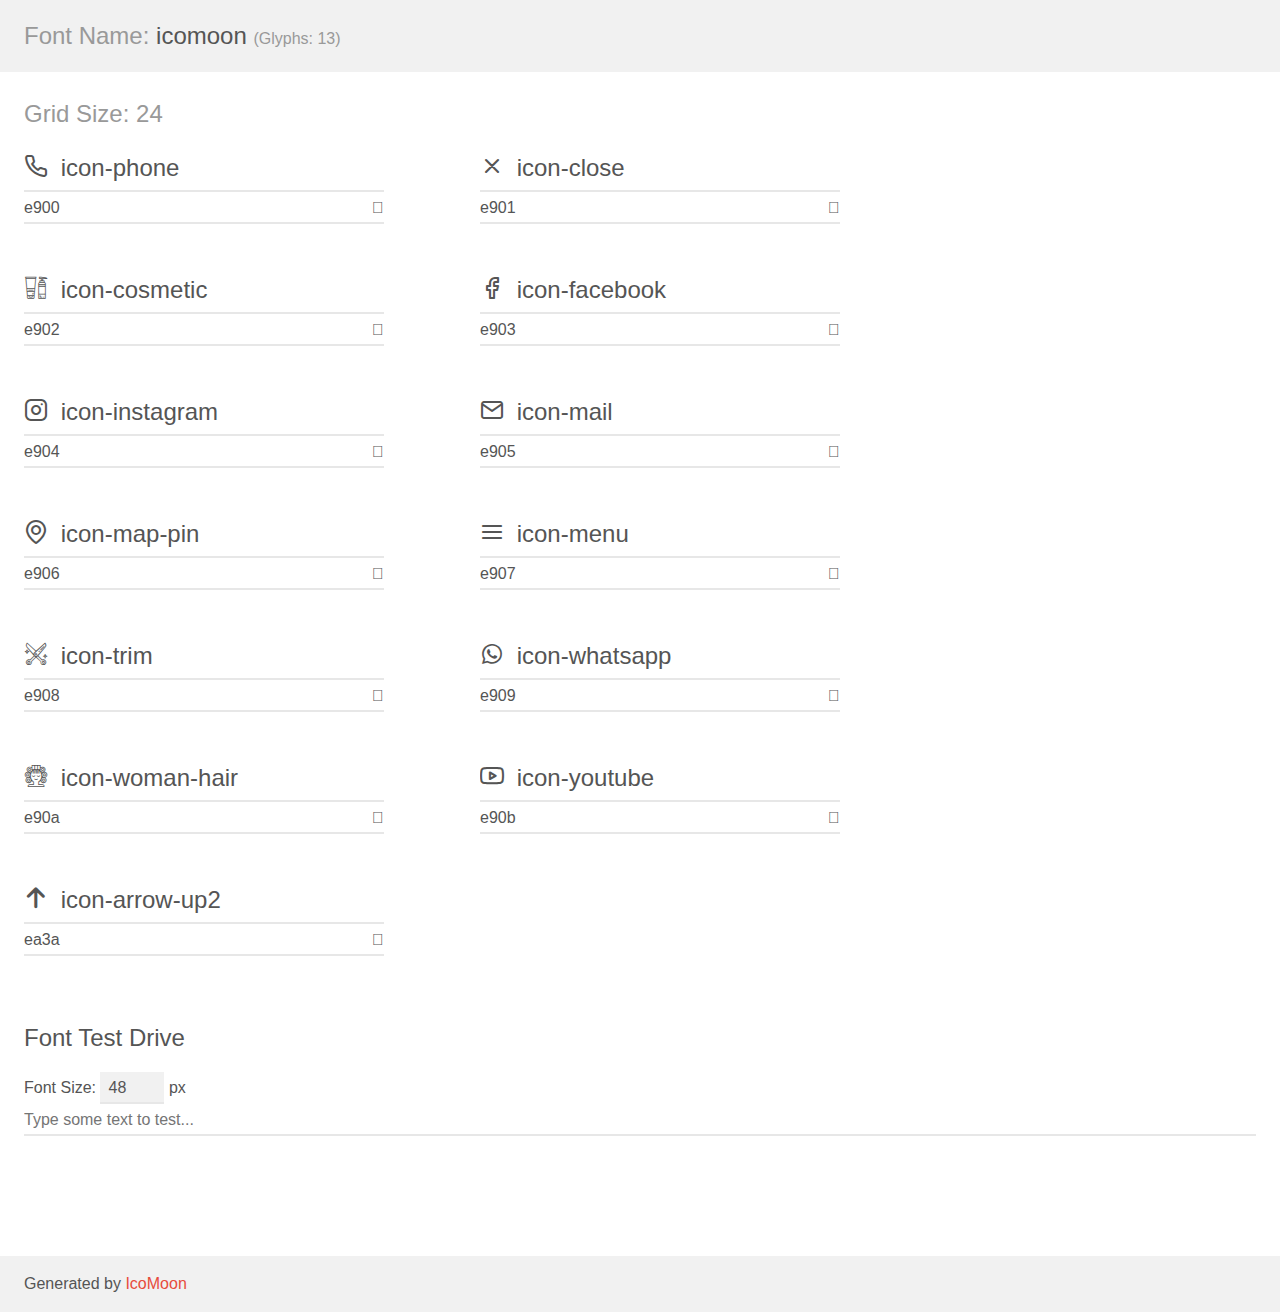
<file: assets/fonts/demo.html>
<!doctype html>
<html>
<head>
    <meta charset="utf-8">
    <title>IcoMoon Demo</title>
    <meta name="description" content="An Icon Font Generated By IcoMoon.io">
    <meta name="viewport" content="width=device-width, initial-scale=1">
    <link rel="stylesheet" href="demo-files/demo.css">
    <link rel="stylesheet" href="style.css"></head>
<body>
    <div class="bgc1 clearfix">
        <h1 class="mhmm mvm"><span class="fgc1">Font Name:</span> icomoon <small class="fgc1">(Glyphs:&nbsp;13)</small></h1>
    </div>
    <div class="clearfix mhl ptl">
        <h1 class="mvm mtn fgc1">Grid Size: 24</h1>
        <div class="glyph fs1">
            <div class="clearfix bshadow0 pbs">
                <span class="icon-phone"></span>
                <span class="mls"> icon-phone</span>
            </div>
            <fieldset class="fs0 size1of1 clearfix hidden-false">
                <input type="text" readonly value="e900" class="unit size1of2" />
                <input type="text" maxlength="1" readonly value="&#xe900;" class="unitRight size1of2 talign-right" />
            </fieldset>
            <div class="fs0 bshadow0 clearfix hidden-true">
                <span class="unit pvs fgc1">liga: </span>
                <input type="text" readonly value="" class="liga unitRight" />
            </div>
        </div>
        <div class="glyph fs1">
            <div class="clearfix bshadow0 pbs">
                <span class="icon-close"></span>
                <span class="mls"> icon-close</span>
            </div>
            <fieldset class="fs0 size1of1 clearfix hidden-false">
                <input type="text" readonly value="e901" class="unit size1of2" />
                <input type="text" maxlength="1" readonly value="&#xe901;" class="unitRight size1of2 talign-right" />
            </fieldset>
            <div class="fs0 bshadow0 clearfix hidden-true">
                <span class="unit pvs fgc1">liga: </span>
                <input type="text" readonly value="" class="liga unitRight" />
            </div>
        </div>
        <div class="glyph fs1">
            <div class="clearfix bshadow0 pbs">
                <span class="icon-cosmetic"></span>
                <span class="mls"> icon-cosmetic</span>
            </div>
            <fieldset class="fs0 size1of1 clearfix hidden-false">
                <input type="text" readonly value="e902" class="unit size1of2" />
                <input type="text" maxlength="1" readonly value="&#xe902;" class="unitRight size1of2 talign-right" />
            </fieldset>
            <div class="fs0 bshadow0 clearfix hidden-true">
                <span class="unit pvs fgc1">liga: </span>
                <input type="text" readonly value="" class="liga unitRight" />
            </div>
        </div>
        <div class="glyph fs1">
            <div class="clearfix bshadow0 pbs">
                <span class="icon-facebook"></span>
                <span class="mls"> icon-facebook</span>
            </div>
            <fieldset class="fs0 size1of1 clearfix hidden-false">
                <input type="text" readonly value="e903" class="unit size1of2" />
                <input type="text" maxlength="1" readonly value="&#xe903;" class="unitRight size1of2 talign-right" />
            </fieldset>
            <div class="fs0 bshadow0 clearfix hidden-true">
                <span class="unit pvs fgc1">liga: </span>
                <input type="text" readonly value="" class="liga unitRight" />
            </div>
        </div>
        <div class="glyph fs1">
            <div class="clearfix bshadow0 pbs">
                <span class="icon-instagram"></span>
                <span class="mls"> icon-instagram</span>
            </div>
            <fieldset class="fs0 size1of1 clearfix hidden-false">
                <input type="text" readonly value="e904" class="unit size1of2" />
                <input type="text" maxlength="1" readonly value="&#xe904;" class="unitRight size1of2 talign-right" />
            </fieldset>
            <div class="fs0 bshadow0 clearfix hidden-true">
                <span class="unit pvs fgc1">liga: </span>
                <input type="text" readonly value="" class="liga unitRight" />
            </div>
        </div>
        <div class="glyph fs1">
            <div class="clearfix bshadow0 pbs">
                <span class="icon-mail"></span>
                <span class="mls"> icon-mail</span>
            </div>
            <fieldset class="fs0 size1of1 clearfix hidden-false">
                <input type="text" readonly value="e905" class="unit size1of2" />
                <input type="text" maxlength="1" readonly value="&#xe905;" class="unitRight size1of2 talign-right" />
            </fieldset>
            <div class="fs0 bshadow0 clearfix hidden-true">
                <span class="unit pvs fgc1">liga: </span>
                <input type="text" readonly value="" class="liga unitRight" />
            </div>
        </div>
        <div class="glyph fs1">
            <div class="clearfix bshadow0 pbs">
                <span class="icon-map-pin"></span>
                <span class="mls"> icon-map-pin</span>
            </div>
            <fieldset class="fs0 size1of1 clearfix hidden-false">
                <input type="text" readonly value="e906" class="unit size1of2" />
                <input type="text" maxlength="1" readonly value="&#xe906;" class="unitRight size1of2 talign-right" />
            </fieldset>
            <div class="fs0 bshadow0 clearfix hidden-true">
                <span class="unit pvs fgc1">liga: </span>
                <input type="text" readonly value="" class="liga unitRight" />
            </div>
        </div>
        <div class="glyph fs1">
            <div class="clearfix bshadow0 pbs">
                <span class="icon-menu"></span>
                <span class="mls"> icon-menu</span>
            </div>
            <fieldset class="fs0 size1of1 clearfix hidden-false">
                <input type="text" readonly value="e907" class="unit size1of2" />
                <input type="text" maxlength="1" readonly value="&#xe907;" class="unitRight size1of2 talign-right" />
            </fieldset>
            <div class="fs0 bshadow0 clearfix hidden-true">
                <span class="unit pvs fgc1">liga: </span>
                <input type="text" readonly value="" class="liga unitRight" />
            </div>
        </div>
        <div class="glyph fs1">
            <div class="clearfix bshadow0 pbs">
                <span class="icon-trim"></span>
                <span class="mls"> icon-trim</span>
            </div>
            <fieldset class="fs0 size1of1 clearfix hidden-false">
                <input type="text" readonly value="e908" class="unit size1of2" />
                <input type="text" maxlength="1" readonly value="&#xe908;" class="unitRight size1of2 talign-right" />
            </fieldset>
            <div class="fs0 bshadow0 clearfix hidden-true">
                <span class="unit pvs fgc1">liga: </span>
                <input type="text" readonly value="" class="liga unitRight" />
            </div>
        </div>
        <div class="glyph fs1">
            <div class="clearfix bshadow0 pbs">
                <span class="icon-whatsapp"></span>
                <span class="mls"> icon-whatsapp</span>
            </div>
            <fieldset class="fs0 size1of1 clearfix hidden-false">
                <input type="text" readonly value="e909" class="unit size1of2" />
                <input type="text" maxlength="1" readonly value="&#xe909;" class="unitRight size1of2 talign-right" />
            </fieldset>
            <div class="fs0 bshadow0 clearfix hidden-true">
                <span class="unit pvs fgc1">liga: </span>
                <input type="text" readonly value="" class="liga unitRight" />
            </div>
        </div>
        <div class="glyph fs1">
            <div class="clearfix bshadow0 pbs">
                <span class="icon-woman-hair"></span>
                <span class="mls"> icon-woman-hair</span>
            </div>
            <fieldset class="fs0 size1of1 clearfix hidden-false">
                <input type="text" readonly value="e90a" class="unit size1of2" />
                <input type="text" maxlength="1" readonly value="&#xe90a;" class="unitRight size1of2 talign-right" />
            </fieldset>
            <div class="fs0 bshadow0 clearfix hidden-true">
                <span class="unit pvs fgc1">liga: </span>
                <input type="text" readonly value="" class="liga unitRight" />
            </div>
        </div>
        <div class="glyph fs1">
            <div class="clearfix bshadow0 pbs">
                <span class="icon-youtube"></span>
                <span class="mls"> icon-youtube</span>
            </div>
            <fieldset class="fs0 size1of1 clearfix hidden-false">
                <input type="text" readonly value="e90b" class="unit size1of2" />
                <input type="text" maxlength="1" readonly value="&#xe90b;" class="unitRight size1of2 talign-right" />
            </fieldset>
            <div class="fs0 bshadow0 clearfix hidden-true">
                <span class="unit pvs fgc1">liga: </span>
                <input type="text" readonly value="" class="liga unitRight" />
            </div>
        </div>
        <div class="glyph fs1">
            <div class="clearfix bshadow0 pbs">
                <span class="icon-arrow-up2"></span>
                <span class="mls"> icon-arrow-up2</span>
            </div>
            <fieldset class="fs0 size1of1 clearfix hidden-false">
                <input type="text" readonly value="ea3a" class="unit size1of2" />
                <input type="text" maxlength="1" readonly value="&#xea3a;" class="unitRight size1of2 talign-right" />
            </fieldset>
            <div class="fs0 bshadow0 clearfix hidden-true">
                <span class="unit pvs fgc1">liga: </span>
                <input type="text" readonly value="arrow-up2, up2" class="liga unitRight" />
            </div>
        </div>
    </div>

    <!--[if gt IE 8]><!-->
    <div class="mhl clearfix mbl">
        <h1>Font Test Drive</h1>
        <label>
            Font Size: <input id="fontSize" type="number" class="textbox0 mbm"
            min="8" value="48" />
            px
        </label>
        <input id="testText" type="text" class="phl size1of1 mvl"
        placeholder="Type some text to test..." value=""/>
        <div id="testDrive" class="icon-" style="font-family: icomoon">&nbsp;
        </div>
    </div>
    <!--<![endif]-->
    <div class="bgc1 clearfix">
        <p class="mhl">Generated by <a href="https://icomoon.io/app">IcoMoon</a></p>
    </div>

    <script src="demo-files/demo.js"></script>
</body>
</html>
</file>
<file: assets/fonts/demo-files/demo.css>
body {
  padding: 0;
  margin: 0;
  font-family: sans-serif;
  font-size: 1em;
  line-height: 1.5;
  color: #555;
  background: #fff;
}
h1 {
  font-size: 1.5em;
  font-weight: normal;
}
small {
  font-size: .66666667em;
}
a {
  color: #e74c3c;
  text-decoration: none;
}
a:hover, a:focus {
  box-shadow: 0 1px #e74c3c;
}
.bshadow0, input {
  box-shadow: inset 0 -2px #e7e7e7;
}
input:hover {
  box-shadow: inset 0 -2px #ccc;
}
input, fieldset {
  font-family: sans-serif;
  font-size: 1em;
  margin: 0;
  padding: 0;
  border: 0;
}
input {
  color: inherit;
  line-height: 1.5;
  height: 1.5em;
  padding: .25em 0;
}
input:focus {
  outline: none;
  box-shadow: inset 0 -2px #449fdb;
}
.glyph {
  font-size: 16px;
  width: 15em;
  padding-bottom: 1em;
  margin-right: 4em;
  margin-bottom: 1em;
  float: left;
  overflow: hidden;
}
.liga {
  width: 80%;
  width: calc(100% - 2.5em);
}
.talign-right {
  text-align: right;
}
.talign-center {
  text-align: center;
}
.bgc1 {
  background: #f1f1f1;
}
.fgc1 {
  color: #999;
}
.fgc0 {
  color: #000;
}
p {
  margin-top: 1em;
  margin-bottom: 1em;
}
.mvm {
  margin-top: .75em;
  margin-bottom: .75em;
}
.mtn {
  margin-top: 0;
}
.mtl, .mal {
  margin-top: 1.5em;
}
.mbl, .mal {
  margin-bottom: 1.5em;
}
.mal, .mhl {
  margin-left: 1.5em;
  margin-right: 1.5em;
}
.mhmm {
  margin-left: 1em;
  margin-right: 1em;
}
.mls {
  margin-left: .25em;
}
.ptl {
  padding-top: 1.5em;
}
.pbs, .pvs {
  padding-bottom: .25em;
}
.pvs, .pts {
  padding-top: .25em;
}
.unit {
  float: left;
}
.unitRight {
  float: right;
}
.size1of2 {
  width: 50%;
}
.size1of1 {
  width: 100%;
}
.clearfix:before, .clearfix:after {
  content: " ";
  display: table;
}
.clearfix:after {
  clear: both;
}
.hidden-true {
  display: none;
}
.textbox0 {
  width: 3em;
  background: #f1f1f1;
  padding: .25em .5em;
  line-height: 1.5;
  height: 1.5em;
}
#testDrive {
  display: block;
  padding-top: 24px;
  line-height: 1.5;
}
.fs0 {
  font-size: 16px;
}
.fs1 {
  font-size: 24px;
}
</file>
<file: assets/fonts/style.css>
@font-face {
  font-family: 'icomoon';
  src:  url('fonts/icomoon.eot?emzhp');
  src:  url('fonts/icomoon.eot?emzhp#iefix') format('embedded-opentype'),
    url('fonts/icomoon.ttf?emzhp') format('truetype'),
    url('fonts/icomoon.woff?emzhp') format('woff'),
    url('fonts/icomoon.svg?emzhp#icomoon') format('svg');
  font-weight: normal;
  font-style: normal;
  font-display: block;
}

[class^="icon-"], [class*=" icon-"] {
  /* use !important to prevent issues with browser extensions that change fonts */
  font-family: 'icomoon' !important;
  speak: never;
  font-style: normal;
  font-weight: normal;
  font-variant: normal;
  text-transform: none;
  line-height: 1;

  /* Better Font Rendering =========== */
  -webkit-font-smoothing: antialiased;
  -moz-osx-font-smoothing: grayscale;
}

.icon-phone:before {
  content: "\e900";
}
.icon-close:before {
  content: "\e901";
}
.icon-cosmetic:before {
  content: "\e902";
}
.icon-facebook:before {
  content: "\e903";
}
.icon-instagram:before {
  content: "\e904";
}
.icon-mail:before {
  content: "\e905";
}
.icon-map-pin:before {
  content: "\e906";
}
.icon-menu:before {
  content: "\e907";
}
.icon-trim:before {
  content: "\e908";
}
.icon-whatsapp:before {
  content: "\e909";
}
.icon-woman-hair:before {
  content: "\e90a";
}
.icon-youtube:before {
  content: "\e90b";
}
.icon-arrow-up2:before {
  content: "\ea3a";
}
</file>
